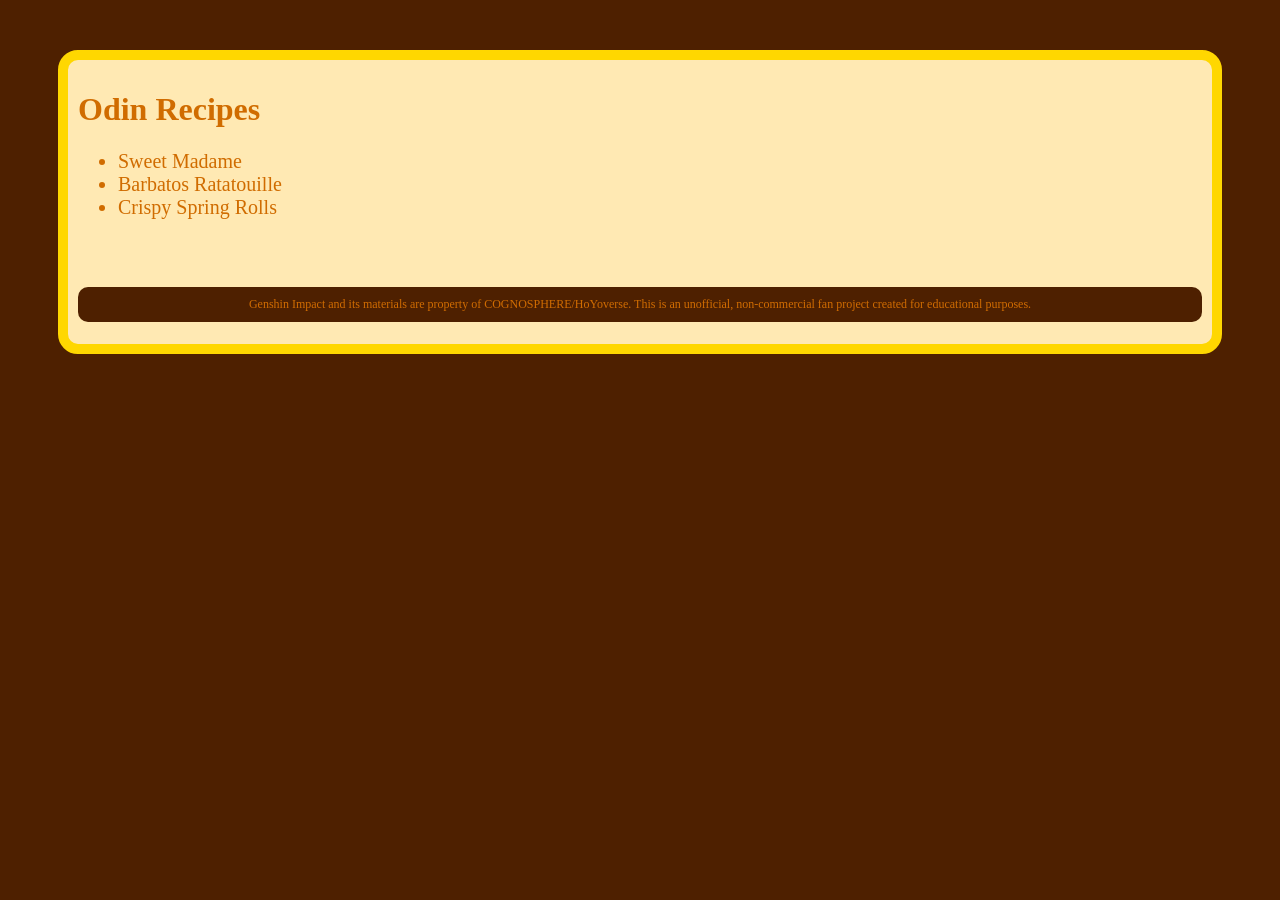
<file: index.html>
<!DOCTYPE html>
<html lang="en">
<head>
    <meta charset="UTF-8">
    <meta name="viewport" content="width=device-width, initial-scale=1.0">
    <link rel="stylesheet" href="styles.css">
    <title>Odin Recipes</title>
</head>
<body>
    <div class="background">
    <h1>Odin Recipes</h1>
    <ul>
        <li><a href="recipes/sweetmadame.html">Sweet Madame</a></li>
        <li><a href="recipes/barbatosratatouille.html">Barbatos Ratatouille</a></li>
        <li><a href="recipes/crispyspringrolls.html">Crispy Spring Rolls</a></li>
    </ul>
    <br>
    <br>
    <p class="credits">Genshin Impact and its materials are property of COGNOSPHERE/HoYoverse. This is an unofficial, non-commercial fan project created for educational purposes.</p>
    </div>
</body>
</html>
</file>
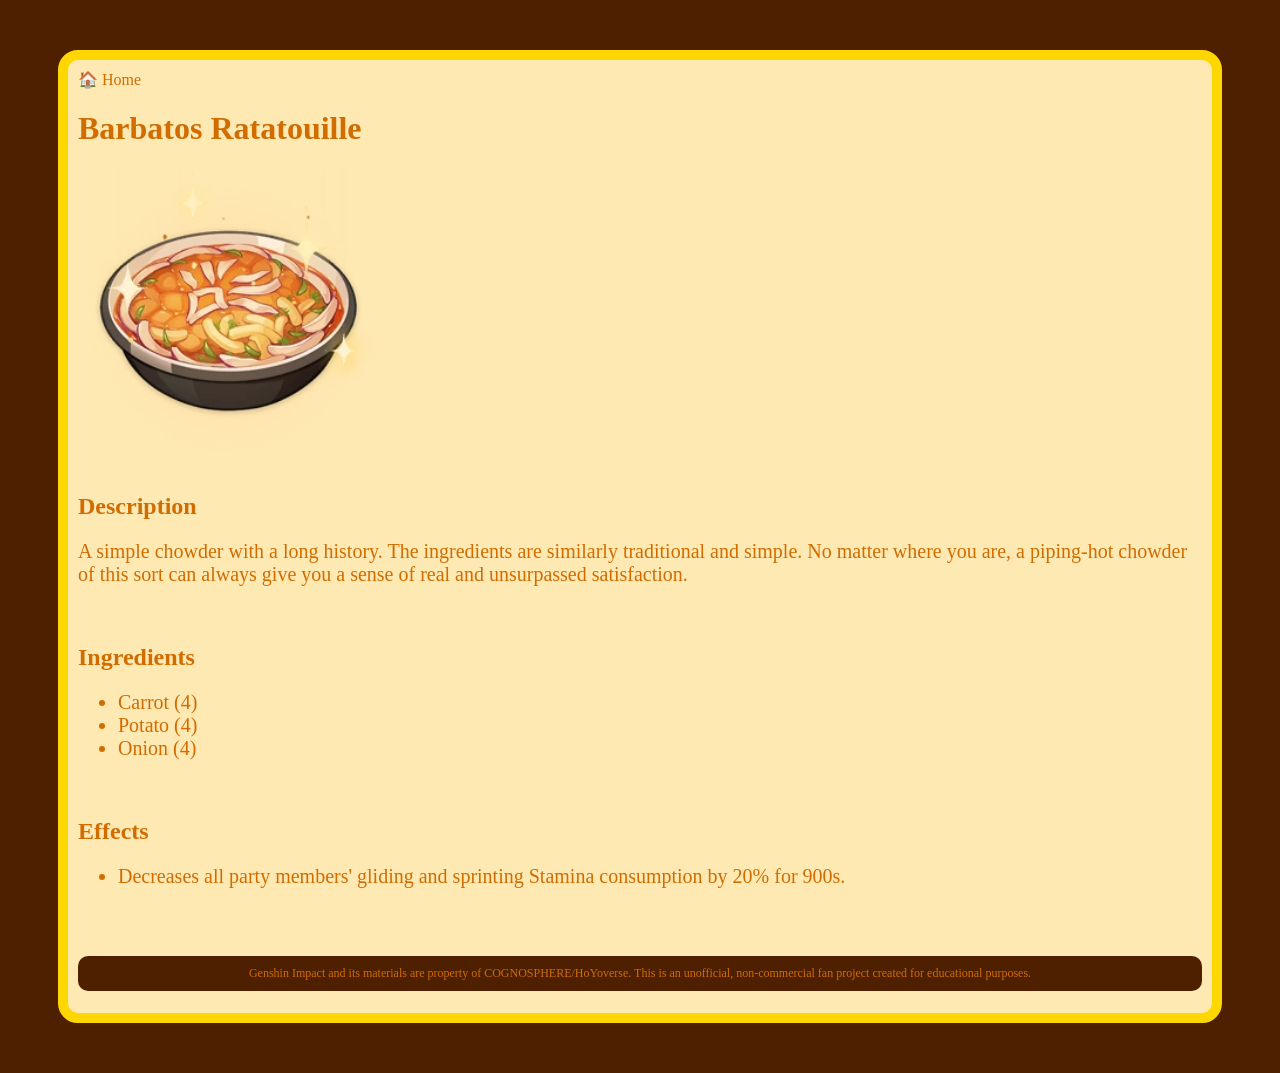
<file: recipes/barbatosratatouille.html>
<!DOCTYPE html>
<html lang="en">
<head>
    <meta charset="UTF-8">
    <meta name="viewport" content="width=device-width, initial-scale=1.0">
    <link rel="stylesheet" href="../styles.css">
    <title>Barbatos Ratatouille</title>
</head>
<body>
    <div class="background">
    <a href="../index.html">🏠 Home</a>
    <h1>Barbatos Ratatouille</h1>
    <img src="../img/barbatosratatouille.png" alt="A delicious chowder in a black bowl" width="300">
    <h2>Description</h2>
    <p>A simple chowder with a long history. The ingredients are similarly traditional and simple.
        No matter where you are, a piping-hot chowder of this sort can always give you a sense of
        real and unsurpassed satisfaction.</p>
    <br>

    <h2>Ingredients</h2>
    <ul>
        <li>Carrot (4)</li>
        <li>Potato (4)</li>
        <li>Onion (4)</li>
    </ul>
    <br>
    
    <h2>Effects</h2>
    <ul>
        <li> Decreases all party members' gliding and sprinting Stamina consumption by 20% for 900s.</li>
    </ul>
    <br>
    <br>
    <p class="credits">Genshin Impact and its materials are property of COGNOSPHERE/HoYoverse. This is an unofficial, non-commercial fan project created for educational purposes.</p>
    </div>
</body>
</html>
</file>
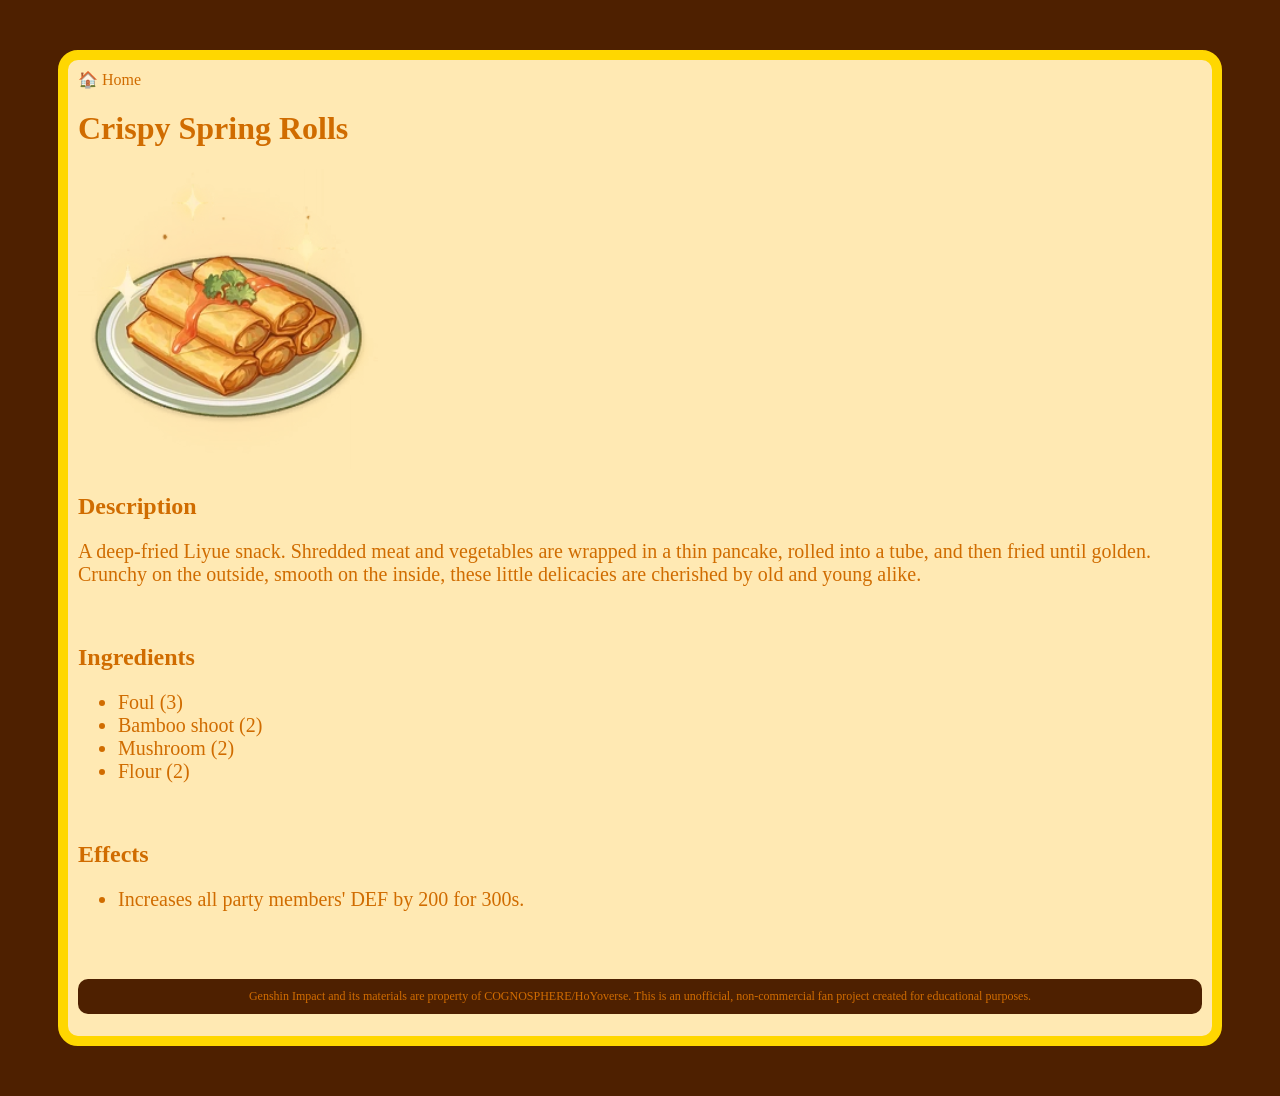
<file: recipes/crispyspringrolls.html>
<!DOCTYPE html>
<html lang="en">
<head>
    <meta charset="UTF-8">
    <meta name="viewport" content="width=device-width, initial-scale=1.0">
    <link rel="stylesheet" href="../styles.css">
    <title>Crispy Spring Rolls</title>
</head>
<body>
    <div class="background">
    <a href="../index.html">🏠 Home</a>
    <h1>Crispy Spring Rolls</h1>
    <img src="../img/crispyspringrolls.png" alt="A picture of five fried, rolled pancakes, filled with meat and vegetables, stacked on top of each other on a plate." width="300px">
    <h2>Description</h2>
    <p>A deep-fried Liyue snack. Shredded meat and vegetables are wrapped in a thin pancake,
        rolled into a tube, and then fried until golden. Crunchy on the outside, smooth on
        the inside, these little delicacies are cherished by old and young alike.</p>
    <br>

    <h2>Ingredients</h2>
    <ul>
        <li>Foul (3)</li>
        <li>Bamboo shoot (2)</li>
        <li>Mushroom (2)</li>
        <li>Flour (2)</li>
    </ul>
    <br>
    
    <h2>Effects</h2>
    <ul>
        <li>Increases all party members' DEF by 200 for 300s.</li>
    </ul>
    <br>
    <br>
    <p class="credits">Genshin Impact and its materials are property of COGNOSPHERE/HoYoverse. This is an unofficial, non-commercial fan project created for educational purposes.</p>
    </div> 
</body>
</html>
</file>
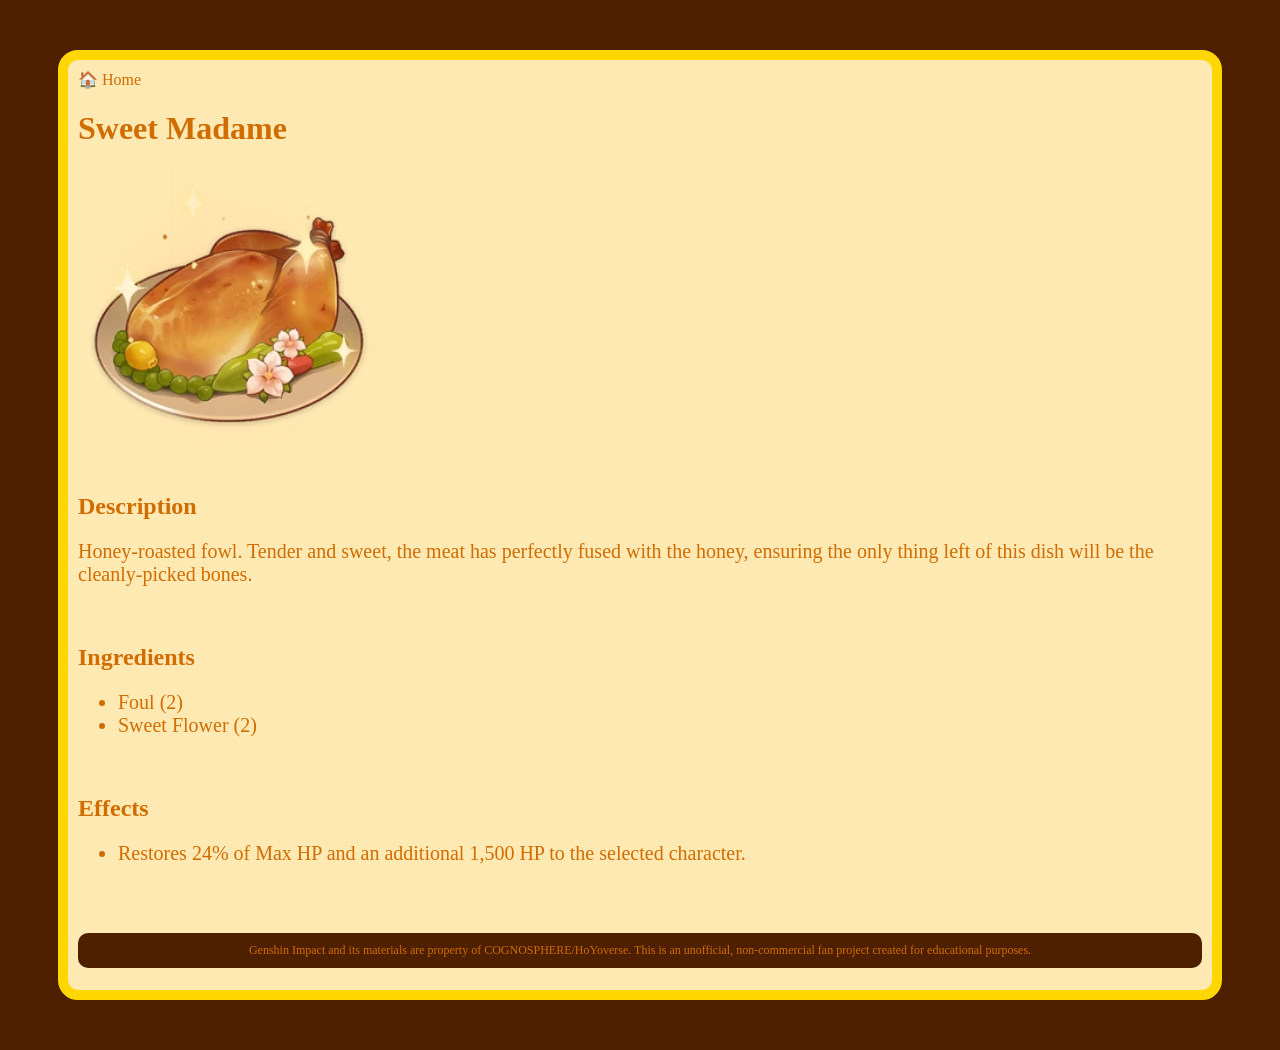
<file: recipes/sweetmadame.html>
<!DOCTYPE html>
<html lang="en">
<head>
    <meta charset="UTF-8">
    <meta name="viewport" content="width=device-width, initial-scale=1.0">
    <link rel="stylesheet" href="../styles.css">
    <title>Sweet Madame</title>
</head>
<body>
    <div class="background">
    <a href="../index.html">🏠 Home</a>
    <h1>Sweet Madame</h1>
    <img src="../img/sweetmadame.png" alt="A picture of a perfectly cooked, juicy and tender honey-roasted fowl on a plate, surrounding by green veggies" width="300">
    <h2>Description</h2>
    <p>Honey-roasted fowl. Tender and sweet, the meat has perfectly fused with the honey,
        ensuring the only thing left of this dish will be the cleanly-picked bones.</p>
    <br>

    <h2>Ingredients</h2>
    <ul>
        <li>Foul (2)</li>
        <li>Sweet Flower (2)</li>
    </ul>
    <br>
    
    <h2>Effects</h2>
    <ul>
        <li>Restores 24% of Max HP and an additional 1,500 HP to the selected character.</li>
    </ul>
    <br>
    <br>
    <p class="credits">Genshin Impact and its materials are property of COGNOSPHERE/HoYoverse. This is an unofficial, non-commercial fan project created for educational purposes.</p>
    </div> 
</body>
</html>
</file>
<file: styles.css>
* {
    font-family: "Times New Roman";
    box-sizing: border-box;
    color: rgb(208, 108, 0);
}

body {
    background-color: rgb(78, 32, 0);
}

p,
ul {
    font-size: 20px;
}

.background,
.credits {
    padding: 10px;

}

.background {
    margin: 50px;
    border: 10px gold solid;
    border-radius: 20px;
    background-color: rgb(255, 233, 179);
}

.credits {
    border-radius: 10px;
    text-align: center;
    background-color:rgb(78, 32, 0);
    font-size: 12px;
}

a {
    text-decoration: none;
}

img {
    width: 300px;
    height: auto;
}
</file>
